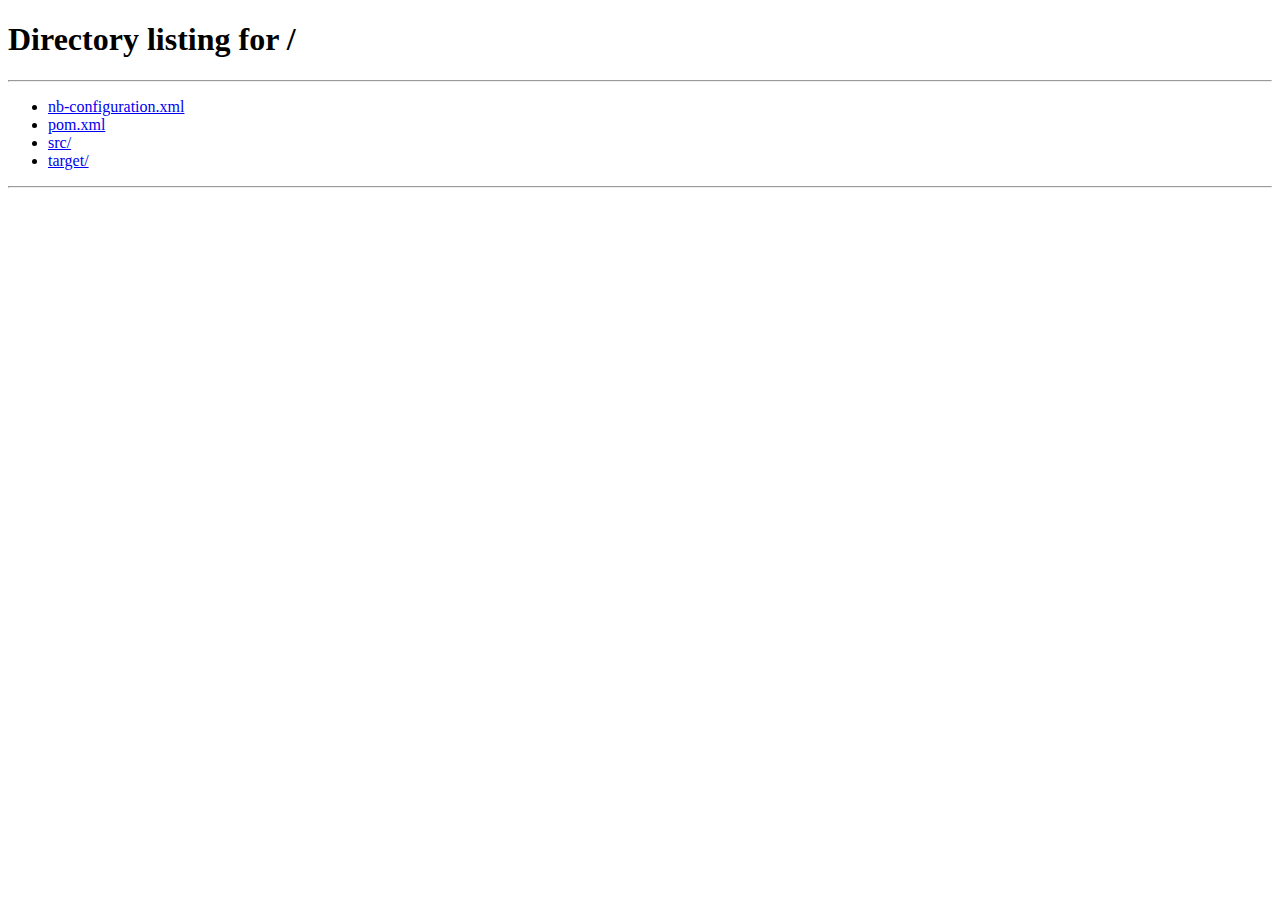
<file: target/Mediatheque-1.0-SNAPSHOT/data/index.html>
<!DOCTYPE html>
<!--
To change this license header, choose License Headers in Project Properties.
To change this template file, choose Tools | Templates
and open the template in the editor.
-->
<html>
    <head>
        <title>empêcher l'accès à la page data</title>
        <meta charset="UTF-8">
        <meta name="viewport" content="width=device-width, initial-scale=1.0">
        <meta http-equiv="refresh" content="0; url=/">
    </head>
    <body>
        <div>cette page ne sera jamais affiché. 
        On peut mettre ce fichier à chaque racine de dossier qu'on souhaite cachés à l'utilisation</div>
    </body>
</html>
</file>
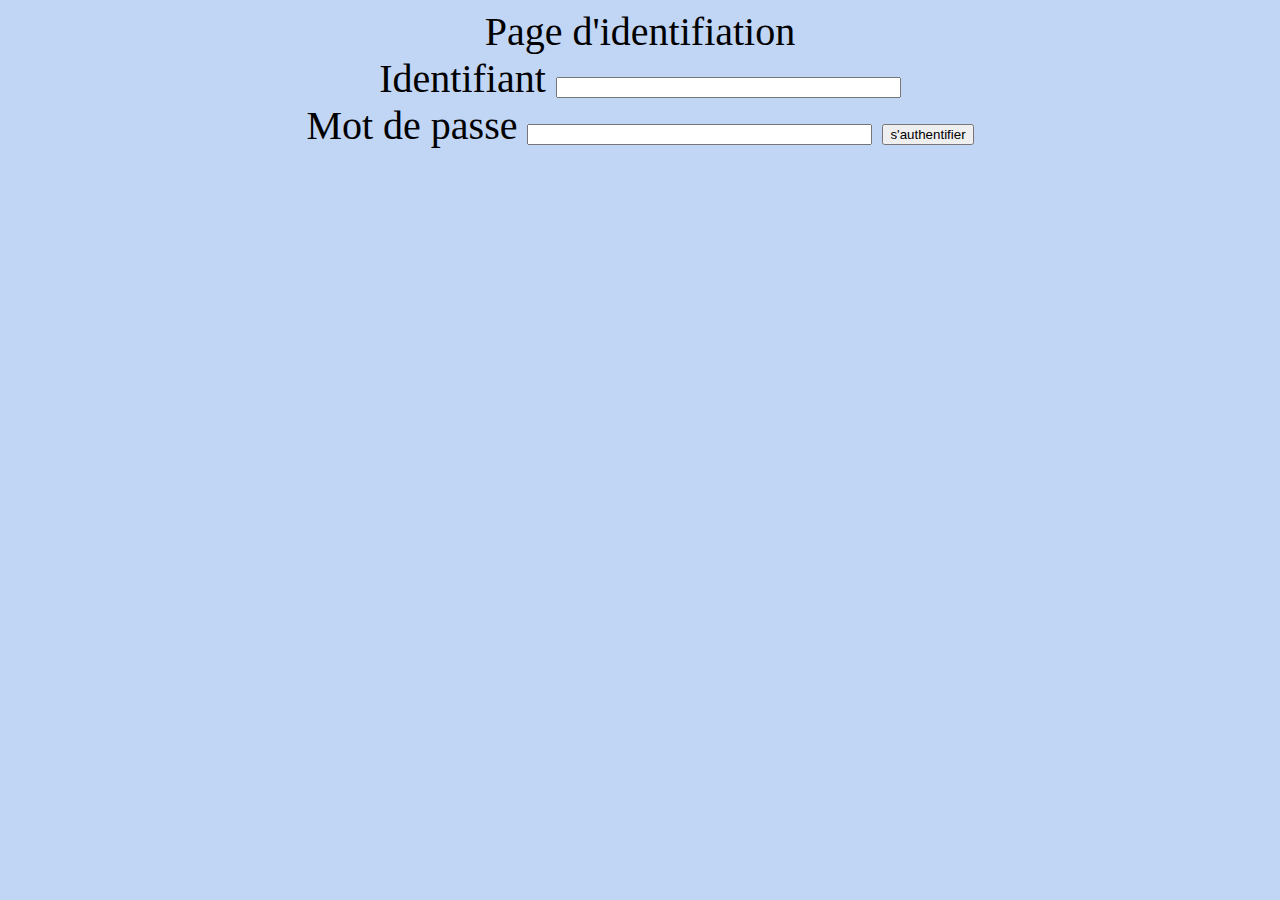
<file: src/main/webapp/connexion.html>
<!DOCTYPE html>
<!--
To change this license header, choose License Headers in Project Properties.
To change this template file, choose Tools | Templates
and open the template in the editor.
-->
<html>
    <head>
        <title>Page d'identifiation</title>
        <meta charset="UTF-8">
        <meta name="viewport" content="width=device-width, initial-scale=1.0">
    </head>
    <body style="font-size:40px ; text-align:center ; background-color: rgba(50,115,220,0.3)">
        <div>Page d'identifiation</div>
        
        <form name="connexion" method="POST" action="/Mediatheque/SAuthentifier">
            <label for="identifiant">Identifiant
                <input type="text" name="identifiant" size="40" />
            </label>
            <br>
            <label for="mdp">Mot de passe
                <input type="password" name="mdp" size="40" />
            </label>
            <input type="submit" value="s'authentifier" />
        </form>
    </body>
</html>
</file>
